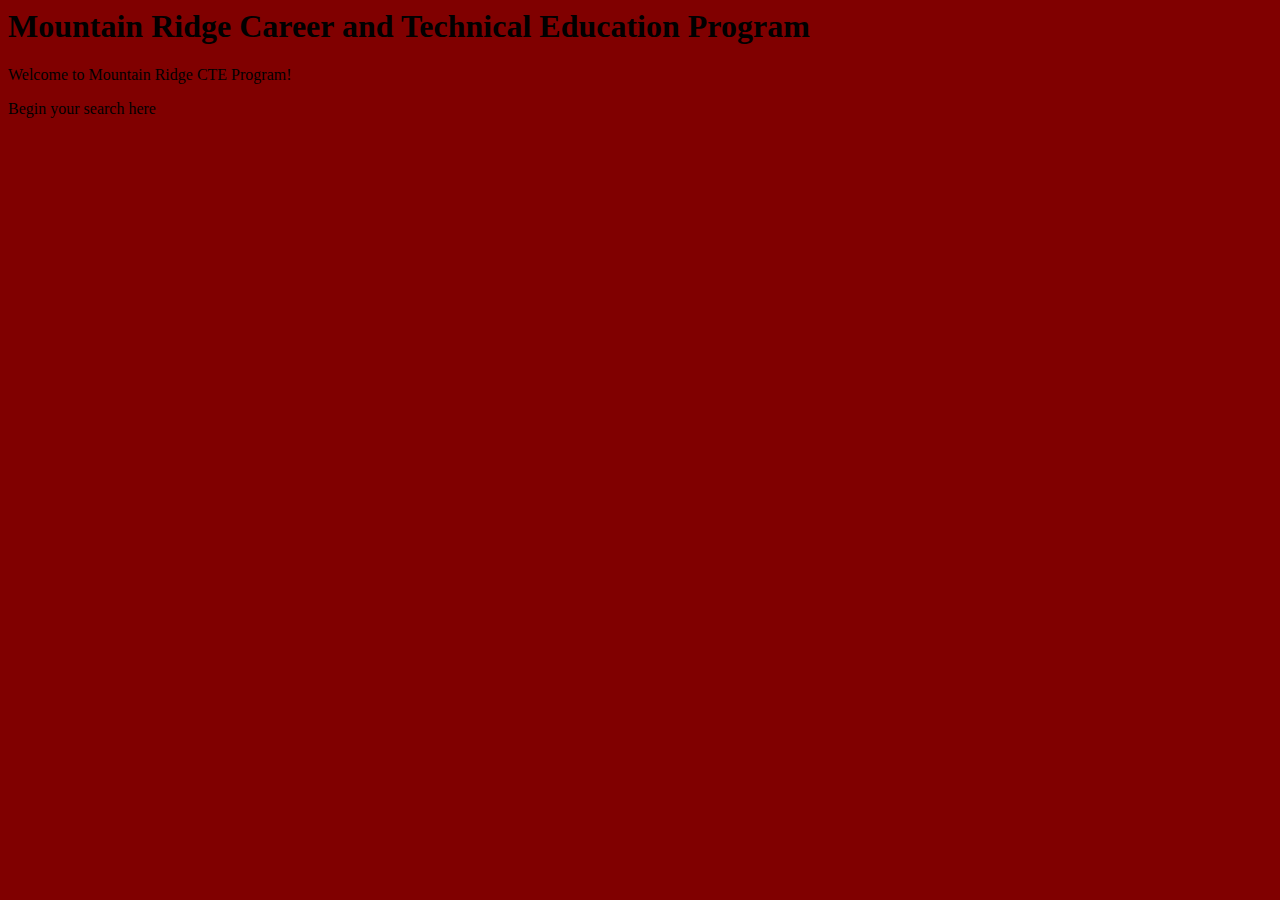
<file: FBLA Project/README.html>
<HTML>
  <head>
    <title>Career and Technical Education Directory</title>
    <link href = "style.css" rel = "stylesheet">
  </head>

  <body>
    <h1 font-family="verdana">Mountain Ridge Career and Technical Education Program</h1>
    <p>Welcome to Mountain Ridge CTE Program!</p>
    <link href = "search-page.html">Begin your search here</link>
  </body>
</HTML>
</file>
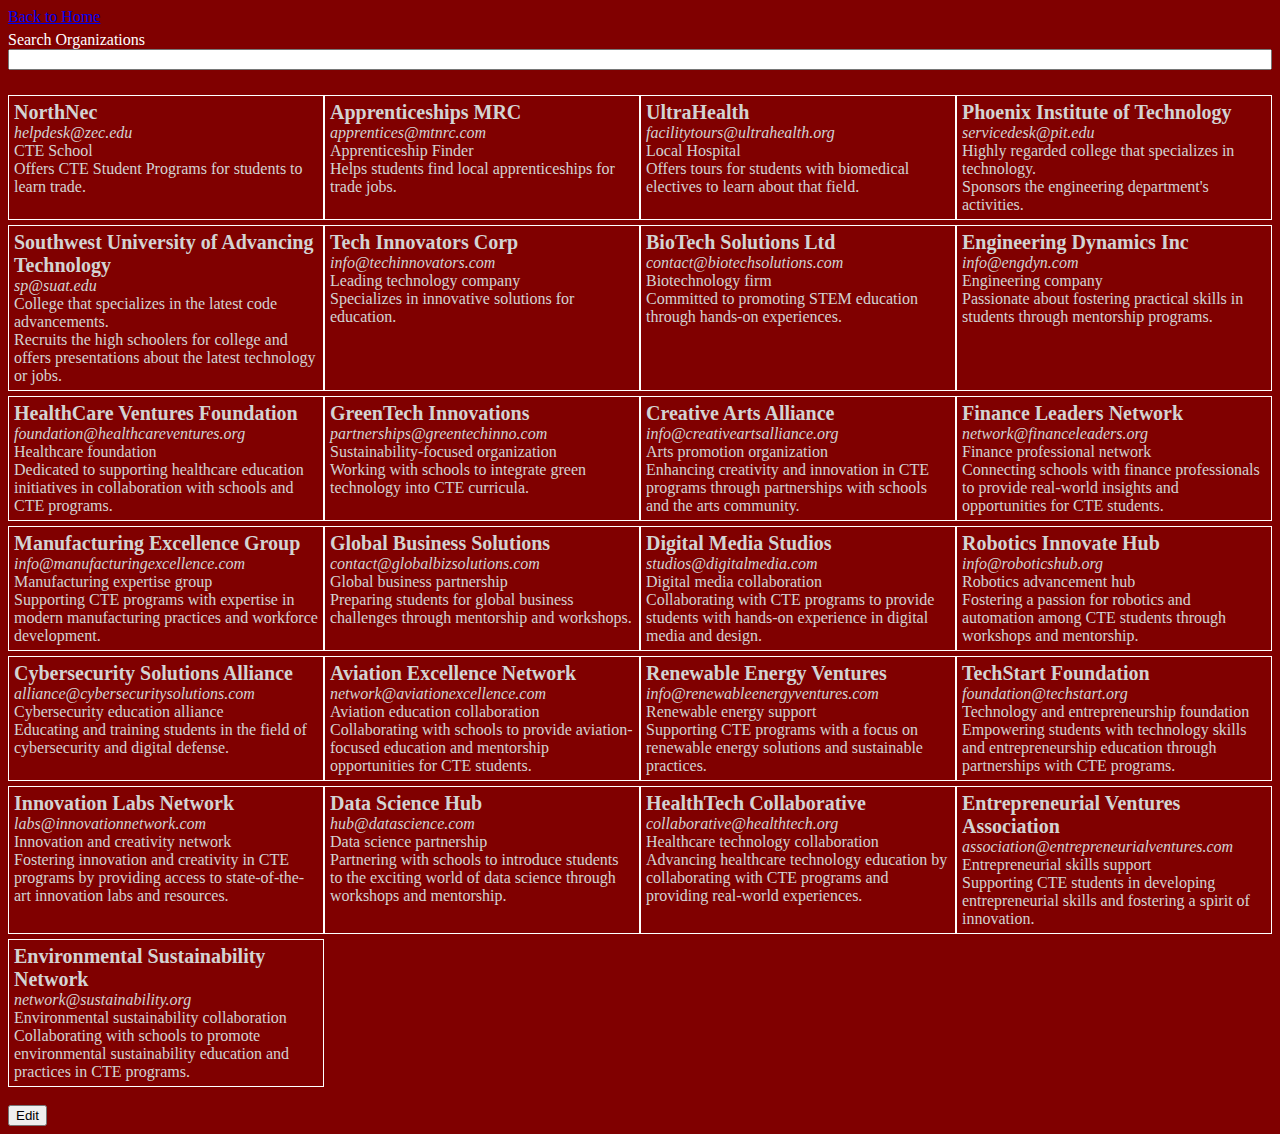
<file: FBLA Project/search-page.html>
<HTML>
  <head>
    <title>Search for an Organization</title>
    <link rel="stylesheet" type="text/css" href="style.css">
  </head>
  
  <body>
    <a href = "index.html">Back to Home</a>
    <div class = "search-bar">
    <label for = "search">Search Organizations</label>
    <input type = "search" id = "search" data-search>
    </div>

    <div id = "organization-cards">
    </div>
    <br>
    <button id="edit_content">Edit</button>
  </body>
  
  <script src = "script.js"></script>

</HTML>
</file>
<file: FBLA Project/style.css>
/*sitewide styles*/

body {
    background-color: maroon;
}

#logo {

    height:130px;
}

figcaption {
    font-size: 10px;
}

#banner {
    width: 97%; 
    height:120px; 
    padding:15px; 
    margin: auto;
    background-color:grey; 
    color: white;
    display: flex;
    text-align: center;
    background-color: darkgreen;
    font-family:Verdana;
    font-size:25px;
    align-items: center;
}

.search-bar {
    display: flex;
    flex-direction: column;
    margin-top: 5px;
    color:white;
    font-family:Verdana;
}

#organization-cards {
    margin-top: 20px;
    display: grid;
    grid-template-columns: repeat(auto-fill, minmax(300px, 1fr));
}

.content {
    margin-top: 5px;
    border: 1px solid white;
    padding: 5px;
    color: lightgray;
}

.content > .header {
    font-size: 20px;
    font-weight: bold;
    font-family: verdana;
}

.content > .email {
    font-style: italic;
}

.hide {
    display: none;
}
</file>
